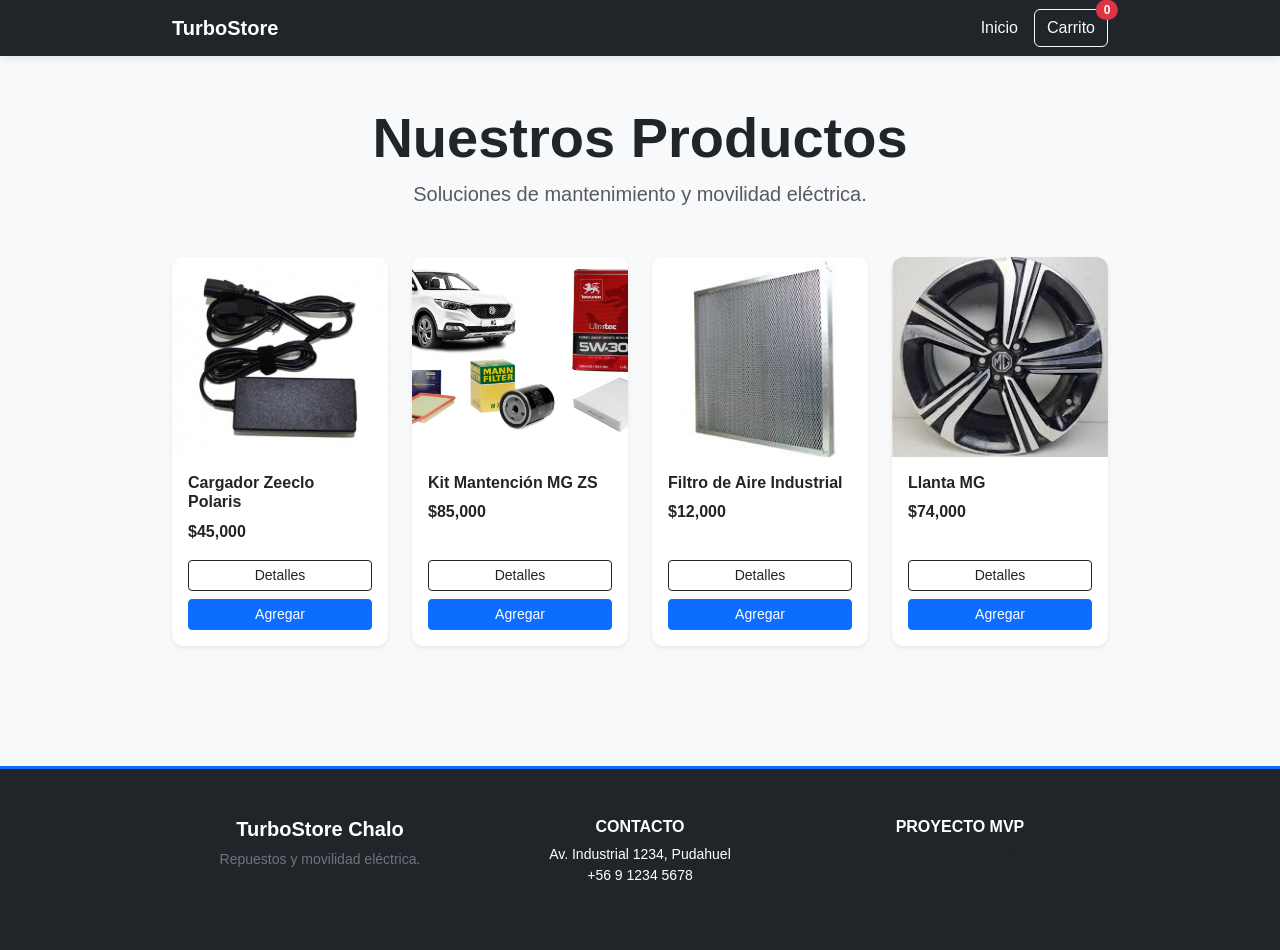
<file: index.html>
<!DOCTYPE html>
<html lang="es">
<head>
    <meta charset="UTF-8">
    <meta name="viewport" content="width=device-width, initial-scale=1.0">
    <title>TurboStore - E-commerce</title>
    <link href="https://cdn.jsdelivr.net/npm/bootstrap@5.3.0/dist/css/bootstrap.min.css" rel="stylesheet">
    <link rel="stylesheet" href="css/styles.css">
</head>
<body class="d-flex flex-column min-vh-100">

    <nav class="navbar navbar-expand-lg navbar-dark bg-dark sticky-top">
        <div class="container">
            <a class="navbar-brand fw-bold" href="index.html">TurboStore</a>
            <div class="d-flex align-items-center">
                <a class="nav-link text-light me-3 d-none d-md-block" href="index.html">Inicio</a>
                <button class="btn btn-outline-light position-relative" data-bs-toggle="modal" data-bs-target="#carritoModal" onclick="renderizarContenidoCarrito()">
                    Carrito
                    <span id="contador-carrito" class="position-absolute top-0 start-100 translate-middle badge rounded-pill bg-danger">0</span>
                </button>
            </div>
        </div>
    </nav>

    <main class="container my-5">
        <header class="text-center mb-5">
            <h1 class="display-4 fw-bold">Nuestros Productos</h1>
            <p class="lead text-muted">Soluciones de mantenimiento y movilidad eléctrica.</p>
        </header>

        <section id="contenedor-productos" class="row g-4"></section>
    </main>

    <footer id="mi-footer" class="bg-dark text-light py-4 mt-auto"></footer>

    <script src="https://cdn.jsdelivr.net/npm/bootstrap@5.3.0/dist/js/bootstrap.bundle.min.js"></script>
    <script src="js/app.js"></script>
</body>
</html>
</file>
<file: css/styles.css>
/* 1. Configuración Base */
:root {
    --primary-color: #0d6efd; /* Azul Bootstrap */
    --dark-color: #212529;
    --light-bg: #f8f9fa;
}

body {
    background-color: var(--light-bg);
    font-family: 'Segoe UI', Tahoma, Geneva, Verdana, sans-serif;
    /* Asegura que el footer se mantenga abajo si hay poco contenido  */
    display: flex;
    flex-direction: column;
    min-height: 100vh;
}

/* 2. Estilos de las Cards de Productos [cite: 18, 32] */
.card {
    transition: transform 0.3s ease, shadow 0.3s ease;
    border: none;
    border-radius: 12px;
    overflow: hidden;
}

/* Efecto al pasar el mouse (Mejora UX ) */
.card:hover {
    transform: translateY(-8px);
    box-shadow: 0 10px 20px rgba(0,0,0,0.1) !important;
}

.card-img-top {
    height: 200px;
    object-fit: cover; /* Evita que la imagen se deforme */
    background-color: #eee;
}

.card-title {
    color: var(--dark-color);
    font-weight: 600;
}

/* 3. Navegación y Navbar [cite: 22, 32] */
.navbar {
    box-shadow: 0 2px 10px rgba(0,0,0,0.1);
}

#contador-carrito {
    font-size: 0.75rem;
    padding: 0.35em 0.65em;
}

/* 4. Diseño Responsivo (Requisito Crítico ) */

/* Ajustes para móviles pequeños (≤ 420px) [cite: 29] */
@media (max-width: 420px) {
    .display-4 {
        font-size: 2rem; /* Título más pequeño en móvil */
    }
    
    .container {
        padding-left: 20px;
        padding-right: 20px;
    }

    .card-img-top {
        height: 180px;
    }
}

/* Ajustes para pantallas grandes (≥ 1024px) [cite: 29] */
@media (min-width: 1024px) {
    .container {
        max-width: 960px;
    }
}

/* 5. Footer [cite: 23, 31] */
footer {
    border-top: 3px solid var(--primary-color);
}
</file>
